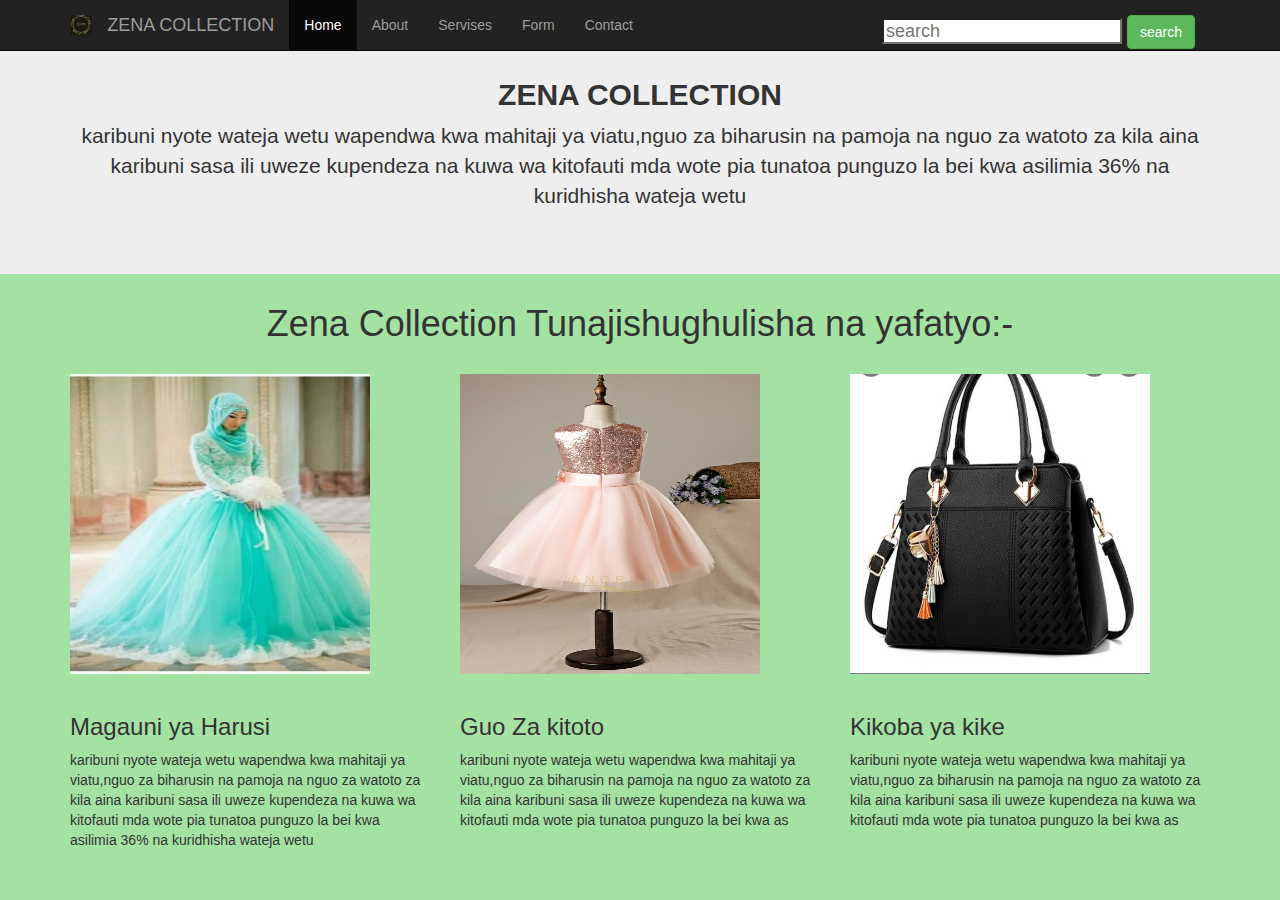
<file: Website/index.html>
<!DOCTYPE html>
<html lang="en">
<head>
    <meta charset="UTF-8">
    <meta http-equiv="X-UA-Compatible" content="IE=edge">
    <meta name="viewport" content="width=device-width, initial-scale=1.0">
    <title>ZENA COLLECTION</title>
    <link rel="stylesheet" href="css/bootstrap.min.css">
    
    <style>
        .home-img{
            width: 300px;
            height: 300px;
            margin-bottom: 20px;
        }
    </style>

</head>
<body style="background-color: rgb(164, 226, 164);">
	<nav class="navbar navbar-inverse navbar-fixed-top">
        <div class="container">
			<img src="img/three.jpeg" class="navbar-brand" alt="">
          <a class="navbar-brand">ZENA COLLECTION</a>
        <ul class="nav navbar-nav navbar-left">
          <li class="active"><a href="index.html">Home</a></li>
          <li><a href="about.html">About</a></li>
          <li><a href="Servises.html">Servises</a></li> 
		  <li><a href="Form.html">Form</a></li>
          <li><a href="contact.html">Contact</a></li>
    
        </ul>
            <form class="navbar-brand" style="float: right;">
                <input class="name" type="search" placeholder="search"aria-label="search">
                <button class="btn btn-success"type="submit">search</button>
            </form>
    </nav>




 		
	 		<div class="jumbotron text-center">
	 			<div class="container" style="margin-top: 10px;">
                    <h2><b> ZENA COLLECTION</b></h2>
	 			<p>karibuni nyote wateja wetu wapendwa 
					 kwa mahitaji ya viatu,nguo za biharusin 
					 na pamoja na nguo za watoto za kila aina 
					 karibuni sasa ili uweze kupendeza
					 na kuwa wa kitofauti mda wote 
					 pia tunatoa punguzo la bei 
					 kwa asilimia 36% na kuridhisha wateja wetu 
				</p>
                </div>
	 		</div>
	 	
 			<center><h1 style="margin: 30px;">Zena Collection Tunajishughulisha na yafatyo:-</h1></center>

            <div class="container">
                <div class="row">
                    <div class="col-md-4">
                        <img src="img/mbili.jpeg" alt="" class="home-img">
                        <h3>Magauni ya Harusi</h3>
                        <p>
                            karibuni nyote wateja wetu wapendwa 
                            kwa mahitaji ya viatu,nguo za biharusin 
                            na pamoja na nguo za watoto za kila aina 
                            karibuni sasa ili uweze kupendeza
                            na kuwa wa kitofauti mda wote 
                            pia tunatoa punguzo la bei 
                            kwa asilimia 36% na kuridhisha wateja wetu 
                       </p>
                    </div>
                    <div class="col-md-4">
                        <img src="img/sita.jpeg" alt="" class="home-img">
                        <h3> Guo Za kitoto</h3>
                        <p>
                            karibuni nyote wateja wetu wapendwa 
                            kwa mahitaji ya viatu,nguo za biharusin 
                            na pamoja na nguo za watoto za kila aina 
                            karibuni sasa ili uweze kupendeza
                            na kuwa wa kitofauti mda wote 
                            pia tunatoa punguzo la bei 
                            kwa as
                    </div>
                    <div class="col-md-4">
                        <img src="img/seven.jpeg" alt="" class="home-img">
                        <h3>Kikoba ya kike</h3>
                        <p>
                            karibuni nyote wateja wetu wapendwa 
                            kwa mahitaji ya viatu,nguo za biharusin 
                            na pamoja na nguo za watoto za kila aina 
                            karibuni sasa ili uweze kupendeza
                            na kuwa wa kitofauti mda wote 
                            pia tunatoa punguzo la bei 
                            kwa as
                    </div>
                </div>
            </div>
	
</body>
</html>
</file>
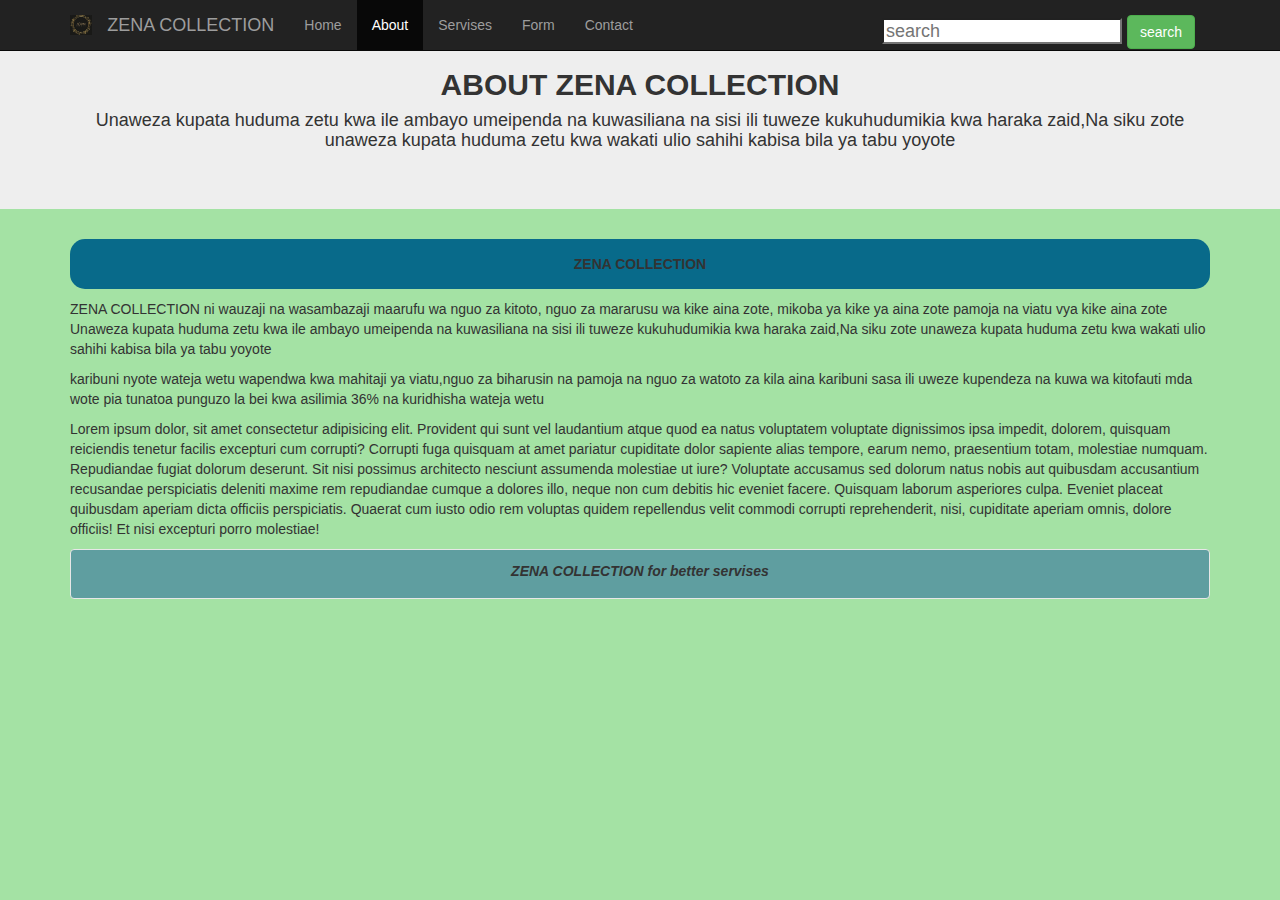
<file: Website/about.html>
<!DOCTYPE html>
<html lang="en">
  <head>
    <meta charset="UTF-8">
    <meta http-equiv="X-UA-Compatible" content="IE=edge">
    <meta name="viewport" content="width=device-width, initial-scale=1.0">
    <title>ZENA COLLECTION</title>
    <link rel="stylesheet" href="css/bootstrap.min.css">
    

</head>
<body style="background-color: rgb(164, 226, 164);">
    <nav class="navbar navbar-inverse navbar-fixed-top">
        <div class="container">
          <img src="img/three.jpeg" class="navbar-brand" alt="">
          <a class="navbar-brand">ZENA COLLECTION</a>
        <ul class="nav navbar-nav navbar-left">
          <li><a href="index.html">Home</a></li>
          <li class="active"><a href="about.html">About</a></li>
          <li><a href="Servises.html">Servises</a></li> 
          <li><a href="Form.html">Form</a></li>
          <li><a href="contact.html">Contact</a></li>
    
        </ul>
            <form class="navbar-brand" style="float: right;">
                <input class="name" type="search" placeholder="search"aria-label="search">
                <button class="btn btn-success"type="submit">search</button>
            </form>
    </nav>

  <div class="jumbotron text-center">
    <div class="container">
      <h2><b> ABOUT ZENA COLLECTION</b></h2>
    <h4>
      Unaweza kupata huduma zetu kwa ile ambayo
   umeipenda na kuwasiliana na sisi
   ili tuweze kukuhudumikia kwa haraka
    zaid,Na siku zote unaweza kupata huduma
     zetu kwa wakati ulio sahihi 
   kabisa bila ya tabu yoyote
  </h4>
    </div>
  </div>

<div class="row">
      <div class="container">
        <div class="col-md-12" style="background-color:#086a8a; min-height:20px; margin-bottom:10px; padding:15px; border-radius:15px;">
          <center><b>ZENA COLLECTION</b ></center>
        </div>
    </div>
</div>
  <div class="container">
    <p>
      ZENA COLLECTION ni wauzaji na wasambazaji maarufu wa nguo za kitoto,
      nguo za mararusu wa kike aina zote, mikoba ya kike ya aina zote pamoja na viatu 
      vya kike aina zote
      Unaweza kupata huduma zetu kwa ile ambayo
      umeipenda na kuwasiliana na sisi
      ili tuweze kukuhudumikia kwa haraka
       zaid,Na siku zote unaweza kupata huduma
        zetu kwa wakati ulio sahihi 
      kabisa bila ya tabu yoyote
    </p>
    <p>
      karibuni nyote wateja wetu wapendwa 
			kwa mahitaji ya viatu,nguo za biharusin 
			na pamoja na nguo za watoto za kila aina 
			karibuni sasa ili uweze kupendeza
			na kuwa wa kitofauti mda wote 
			pia tunatoa punguzo la bei 
			kwa asilimia 36% na kuridhisha wateja wetu 
    </p>
    <p>
      Lorem ipsum dolor, sit amet consectetur adipisicing elit. Provident qui sunt vel laudantium atque quod ea natus voluptatem voluptate dignissimos ipsa impedit, dolorem, quisquam reiciendis tenetur facilis excepturi cum corrupti?
      Corrupti fuga quisquam at amet pariatur cupiditate dolor sapiente alias tempore, earum nemo, praesentium totam, molestiae numquam. Repudiandae fugiat dolorum deserunt. Sit nisi possimus architecto nesciunt assumenda molestiae ut iure?
      Voluptate accusamus sed dolorum natus nobis aut quibusdam accusantium recusandae perspiciatis deleniti maxime rem repudiandae cumque a dolores illo, neque non cum debitis hic eveniet facere. Quisquam laborum asperiores culpa.
      Eveniet placeat quibusdam aperiam dicta officiis perspiciatis. Quaerat cum iusto odio rem voluptas quidem repellendus velit commodi corrupti reprehenderit, nisi, cupiditate aperiam omnis, dolore officiis! Et nisi excepturi porro molestiae!
    </p>
  </div>


  <div class="container">
    <div class="navbar navbar-default navbar-bottom" style="background-color:CadetBlue; margin-bottom:5px; padding:1%;">
      <div class="navbar-tex pull-center"><center><b><i>ZENA COLLECTION for better servises</i></b></center></div>
    </div>
    </div>
</div>
</body>

</html>
</file>
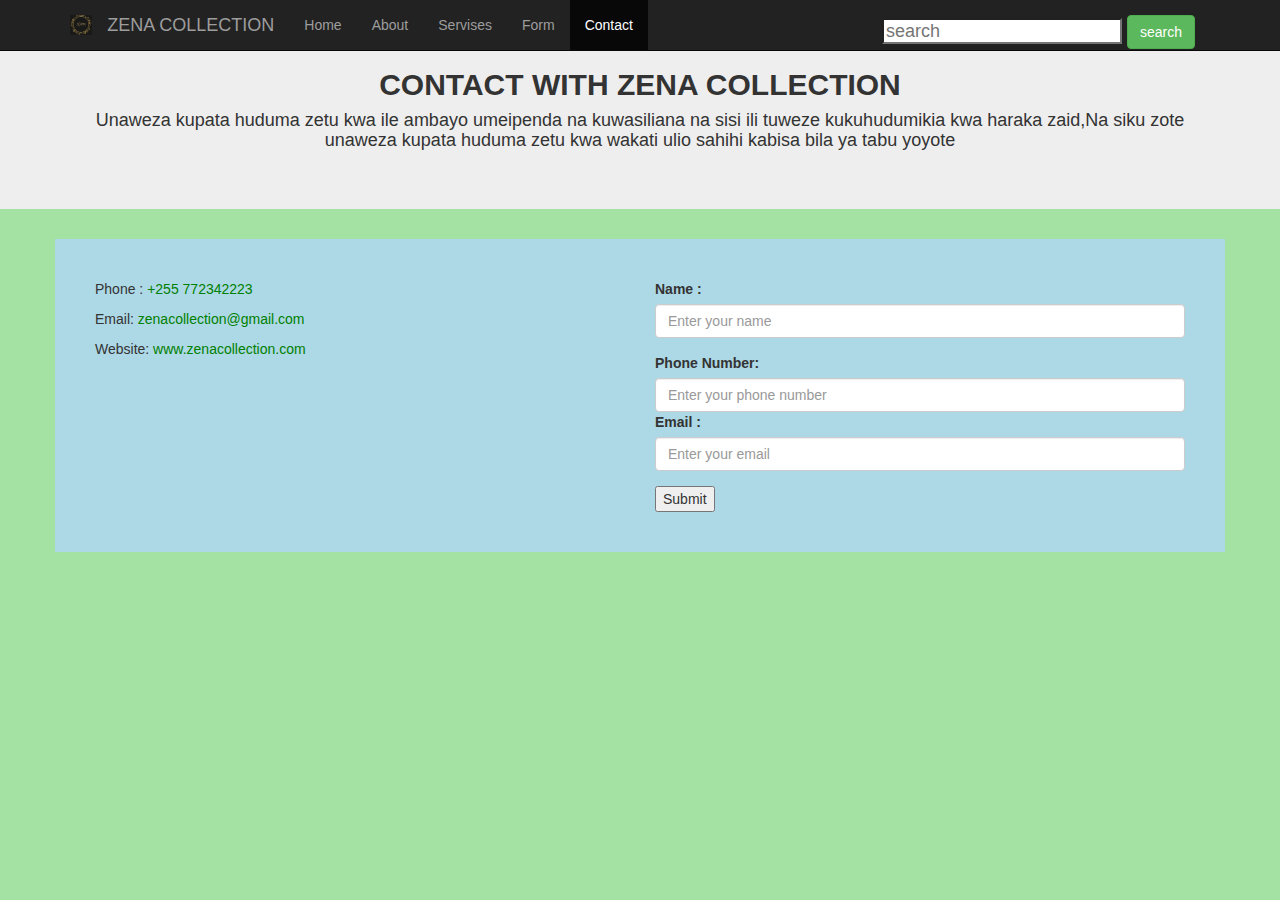
<file: Website/contact.html>
<!DOCTYPE html>
<html lang="en">
  <head>
    <meta charset="UTF-8">
    <meta http-equiv="X-UA-Compatible" content="IE=edge">
    <meta name="viewport" content="width=device-width, initial-scale=1.0">
    <title>ZENA COLLECTION</title>
    <link rel="stylesheet" href="css/bootstrap.min.css">
    

</head>
<body style="background-color: rgb(164, 226, 164);">
    <nav class="navbar navbar-inverse navbar-fixed-top">
        <div class="container">
          <img src="img/three.jpeg" class="navbar-brand" alt="">
          <a class="navbar-brand">ZENA COLLECTION</a>
        <ul class="nav navbar-nav navbar-left">
          <li><a href="index.html">Home</a></li>
          <li><a href="about.html">About</a></li>
          <li><a href="Servises.html">Servises</a></li> 
          <li><a href="Form.html">Form</a></li>
          <li class="active"><a href="contact.html">Contact</a></li>
    
        </ul>
            <form class="navbar-brand" style="float: right;">
                <input class="name" type="search" placeholder="search"aria-label="search">
                <button class="btn btn-success"type="submit">search</button>
            </form>
    </nav>

  <div class="jumbotron text-center">
    <div class="container">
      <h2><b> CONTACT WITH ZENA COLLECTION</b></h2>
    <h4>
      Unaweza kupata huduma zetu kwa ile ambayo
   umeipenda na kuwasiliana na sisi
   ili tuweze kukuhudumikia kwa haraka
    zaid,Na siku zote unaweza kupata huduma
     zetu kwa wakati ulio sahihi 
   kabisa bila ya tabu yoyote
  </h4>
    </div>
  </div>

  <div class="container" style="background: lightblue; padding: 40px;">
    <div class="row">
        <div class="col-md-6">
            <p>Phone : <a href="" style="color: green;">+255 772342223</a></p>
            <p>Email: <a href="" style="color: green;">zenacollection@gmail.com</a></p>
            <p>Website: <a href="" style="color: green;">www.zenacollection.com</a></p>
        </div>
        <div class="col-md-6">
            <form action="">
                <div class="form-group">
                    <label for="name">Name :</label>
                    <input for="name"class="form-control" id="name" placeholder="Enter your name"/>
                </div>
                <div class="phoneNumber">
                    <label for="phoneNumber">Phone Number: </label>
                    <input type="number" class="form-control" id="phoneNumber" placeholder="Enter your phone number"> 
                </div>
                <div class="form-group">
                    <label for="email">Email :</label>
                    <input for="email"class="form-control" id="pwd" placeholder="Enter your email"/>
                </div>
                <button>Submit</button>
            </form>
        </div>
    </div>
  </div>
  
</body>

</html>
</file>
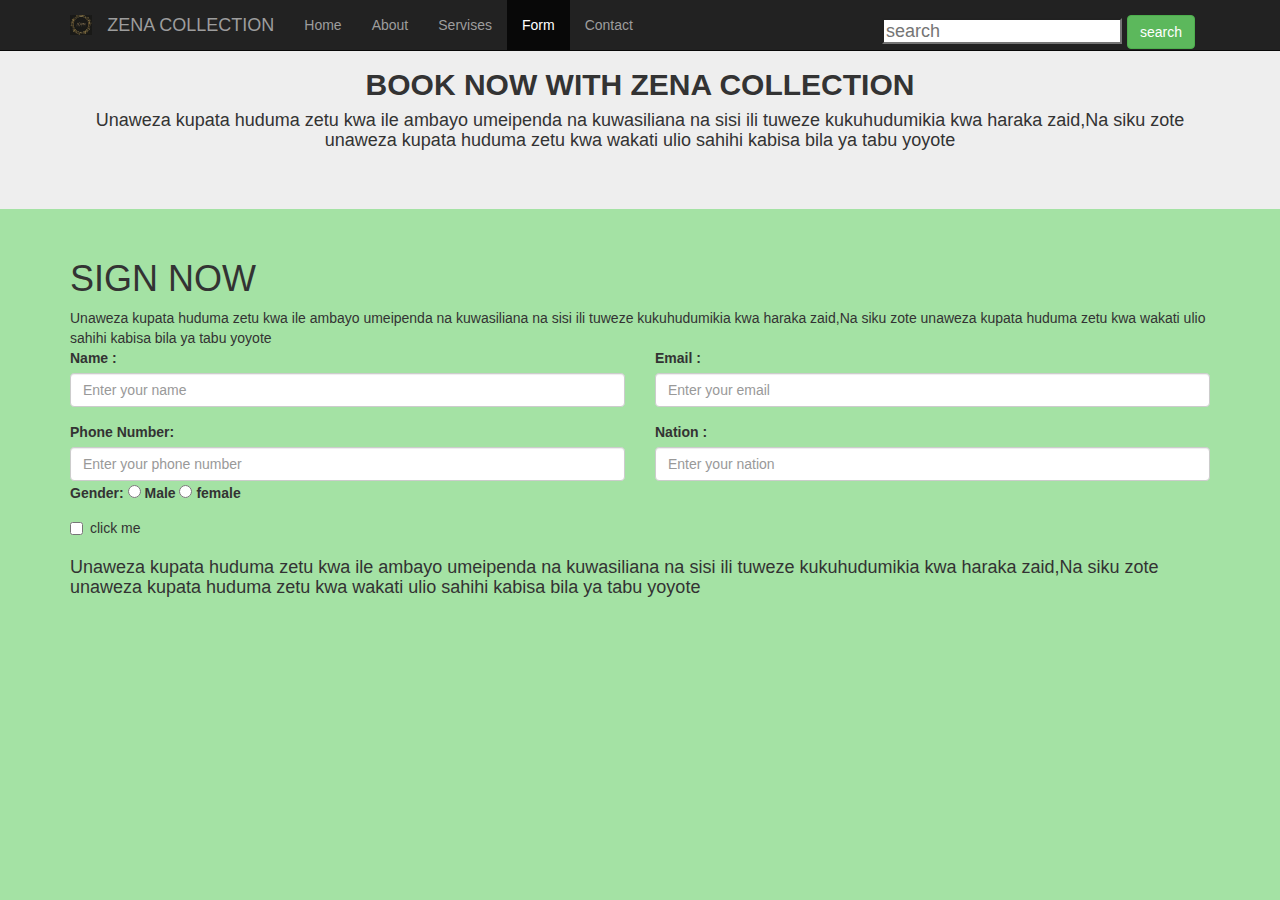
<file: Website/Form.html>
<!DOCTYPE html>
<html lang="en">
    <head>
        <meta charset="UTF-8">
        <meta http-equiv="X-UA-Compatible" content="IE=edge">
        <meta name="viewport" content="width=device-width, initial-scale=1.0">
        <title>ZENA COLLECTION</title>
        <link rel="stylesheet" href="css/bootstrap.min.css">
        
    
    </head>
    <body style="background-color: rgb(164, 226, 164);">
        <nav class="navbar navbar-inverse navbar-fixed-top">
            <div class="container">
                <img src="img/three.jpeg" class="navbar-brand" alt="">
              <a class="navbar-brand">ZENA COLLECTION</a>
            <ul class="nav navbar-nav navbar-left">
              <li><a href="index.html">Home</a></li>
              <li><a href="about.html">About</a></li>
              <li><a href="Servises.html">Servises</a></li> 
              <li class="active"><a href="Form.html">Form</a></li>
              <li><a href="contact.html">Contact</a></li>
        
            </ul>
                <form class="navbar-brand" style="float: right;">
                    <input class="name" type="search" placeholder="search"aria-label="search">
                    <button class="btn btn-success"type="submit">search</button>
                </form>
        </nav>
        
        <div class="jumbotron text-center">
            <div class="container">
              <h2><b> BOOK NOW WITH ZENA COLLECTION</b></h2>
            <h4>
              Unaweza kupata huduma zetu kwa ile ambayo
           umeipenda na kuwasiliana na sisi
           ili tuweze kukuhudumikia kwa haraka
            zaid,Na siku zote unaweza kupata huduma
             zetu kwa wakati ulio sahihi 
           kabisa bila ya tabu yoyote
          </h4>
            </div>
          </div>

    <div class="container-fluid">
        <div class="container">
            <div>
                <h1>SIGN NOW</h1>
                Unaweza kupata huduma zetu kwa ile ambayo
                umeipenda na kuwasiliana na sisi
                ili tuweze kukuhudumikia kwa haraka
                zaid,Na siku zote unaweza kupata huduma
                zetu kwa wakati ulio sahihi 
                kabisa bila ya tabu yoyote 
            </div>
            <div class="form">
                <form action="">
                    <div class="row">
                        <div class="col-md-6">
                            <div class="form-group">
                                <label for="name">Name :</label>
                                <input for="name"class="form-control" id="name" placeholder="Enter your name"/>
                            </div>
                            <div class="phoneNumber">
                                <label for="phoneNumber">Phone Number: </label>
                                <input type="number" class="form-control" id="phoneNumber" placeholder="Enter your phone number"> 
                            </div>
                            <div>
                                <label for="radio">Gender: </label>
                                <input type="radio" name="male" id="female">
                                <label for="male">Male</label>
                                <input type="radio" name="female" id="female">
                                <label for="female">female</label>
                            </div>
                            <div class="checkbox">
                                <label><input type="checkbox">click me</label>
                            </div>

                        </div>
                        <div class="col-md-6">
                            <div class="form-group">
                                <label for="email">Email :</label>
                                <input for="email"class="form-control" id="pwd" placeholder="Enter your email"/>
                            </div>
                            <div class="form-group">
                                <label for="nation">Nation :</label>
                                <input name="nation"class="form-control" id="name" placeholder="Enter your nation"/>
                            </div>
                           

                        </div>
                    </div>
                    
        
                   
        
                    
                    
                    
                </form>
            </div>
            <h4>
                Unaweza kupata huduma zetu kwa ile ambayo
             umeipenda na kuwasiliana na sisi
             ili tuweze kukuhudumikia kwa haraka
              zaid,Na siku zote unaweza kupata huduma
               zetu kwa wakati ulio sahihi 
             kabisa bila ya tabu yoyote
            </h4>
            </div>
        </div>
    
    </div>

</body>
</html>
</file>
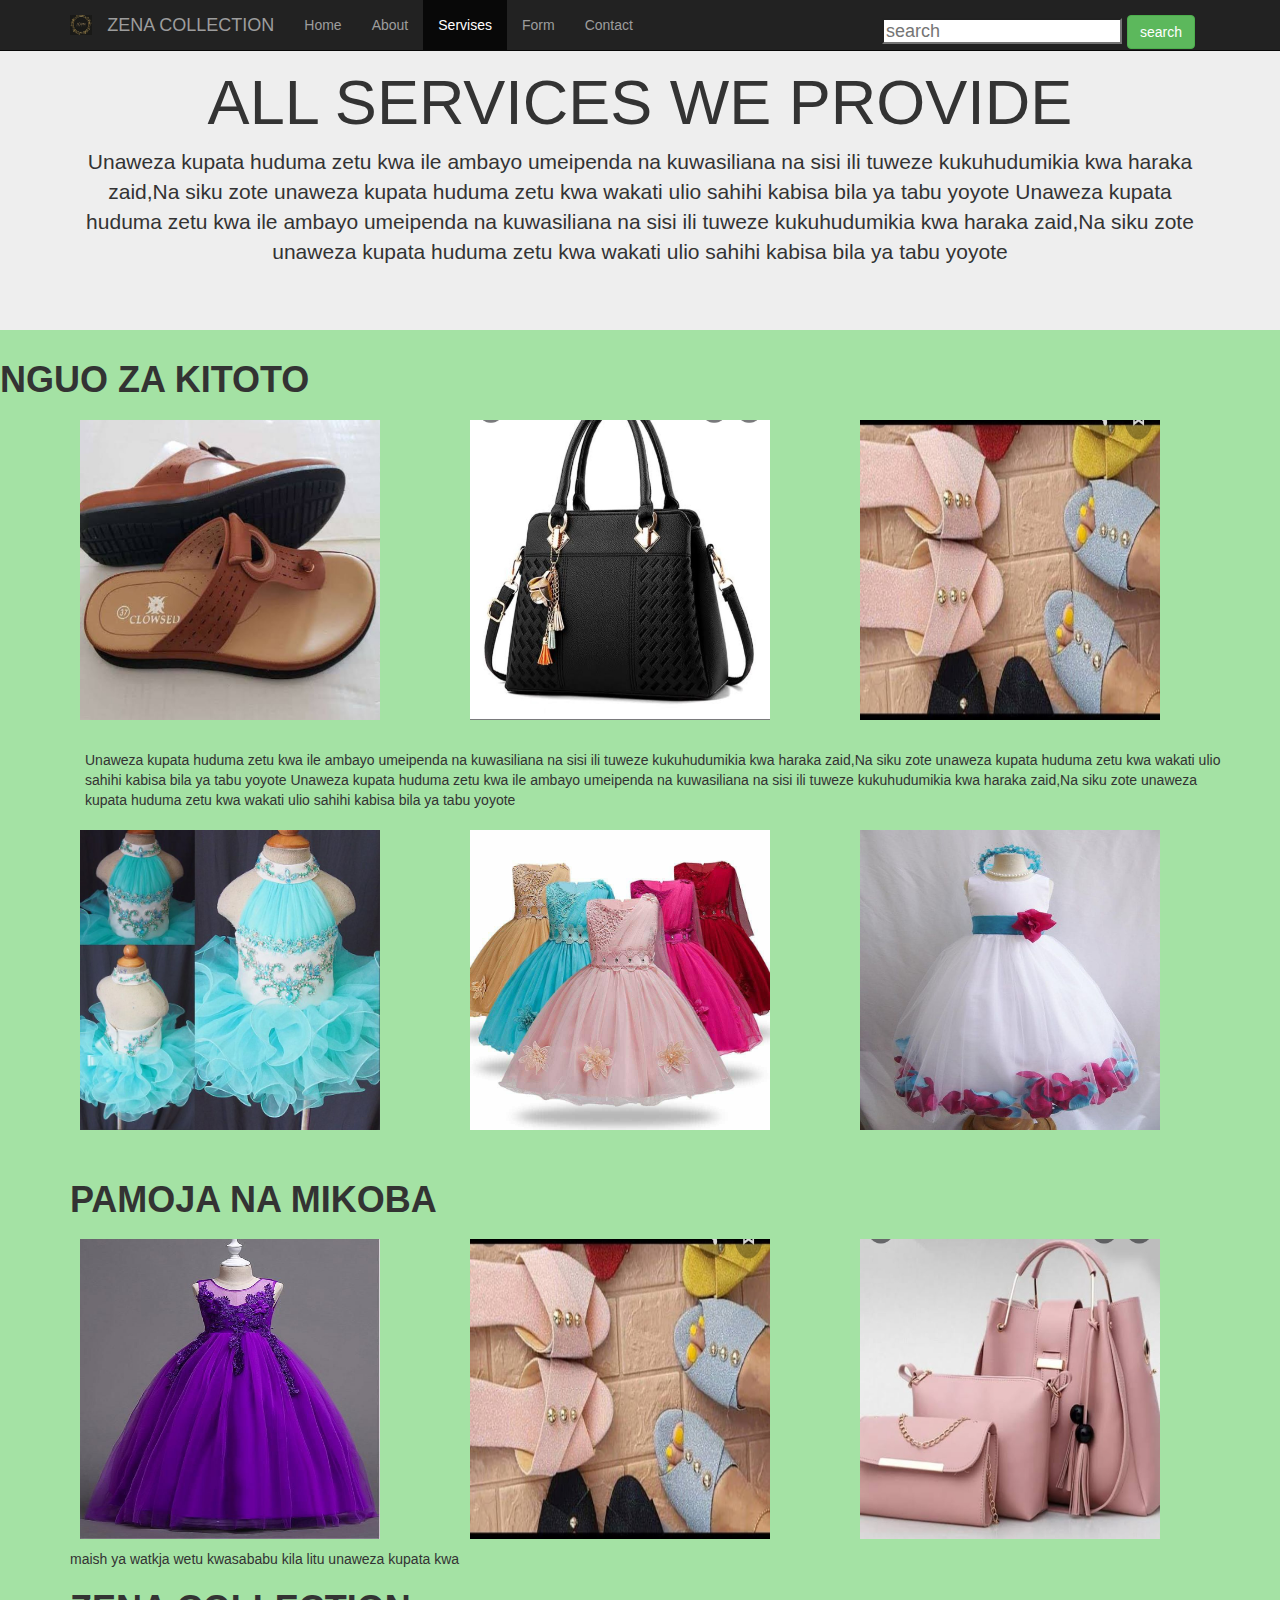
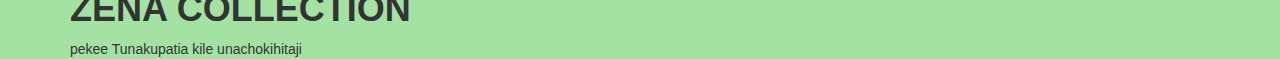
<file: Website/Servises.html>
<!DOCTYPE html>
<html lang="en">
    <head>
        <meta charset="UTF-8">
        <meta http-equiv="X-UA-Compatible" content="IE=edge">
        <meta name="viewport" content="width=device-width, initial-scale=1.0">
        <title>ZENA COLLECTION</title>
        <link rel="stylesheet" href="css/bootstrap.min.css">
        <style>
            .service{
                margin: 10px;
                width: 300px;
                height: 300px;
            }
        </style>
        
    
    </head>
    <body style="background-color: rgb(164, 226, 164);">
        <nav class="navbar navbar-inverse navbar-fixed-top">
            <div class="container">
                <img src="img/three.jpeg" class="navbar-brand" alt="">
              <a class="navbar-brand">ZENA COLLECTION</a>
            <ul class="nav navbar-nav navbar-left">
              <li><a href="index.html">Home</a></li>
              <li><a href="about.html">About</a></li>
              <li class="active"><a href="Servises.html">Servises</a></li> 
              <li><a href="Form.html">Form</a></li>
              <li><a href="contact.html">Contact</a></li>
        
            </ul>
                <form class="navbar-brand" style="float: right;">
                    <input class="name" type="search" placeholder="search"aria-label="search">
                    <button class="btn btn-success"type="submit">search</button>
                </form>
        </nav>
<div class="jumbotron text-center"> 
    <div class="container">
        <h1>ALL SERVICES WE PROVIDE</h1>
<p>
    Unaweza kupata huduma zetu kwa ile ambayo
    umeipenda na kuwasiliana na sisi
    ili tuweze kukuhudumikia kwa haraka
    zaid,Na siku zote unaweza kupata huduma
    zetu kwa wakati ulio sahihi 
    kabisa bila ya tabu yoyote
    Unaweza kupata huduma zetu kwa ile ambayo
    umeipenda na kuwasiliana na sisi
    ili tuweze kukuhudumikia kwa haraka
    zaid,Na siku zote unaweza kupata huduma
    zetu kwa wakati ulio sahihi 
    kabisa bila ya tabu yoyote
</p>
    </div>
</div>
<h1><b>NGUO ZA KITOTO</b></h1>
<div class="container">
     <div class="row">
         <div class="col-sm-4">
             <img src="img/one.jpeg" class="service">

         </div>
         <div class="col-sm-4">
            <img src="img/seven.jpeg" class="service">

        </div>
        <div class="col-sm-4">
            <img src="img/two.jpeg" class="service">

        </div>
     </div><br>
     <div class="container">
         <div></div>
        <p>
            Unaweza kupata huduma zetu kwa ile ambayo
            umeipenda na kuwasiliana na sisi
            ili tuweze kukuhudumikia kwa haraka
            zaid,Na siku zote unaweza kupata huduma
            zetu kwa wakati ulio sahihi 
            kabisa bila ya tabu yoyote
            Unaweza kupata huduma zetu kwa ile ambayo
            umeipenda na kuwasiliana na sisi
            ili tuweze kukuhudumikia kwa haraka
            zaid,Na siku zote unaweza kupata huduma
            zetu kwa wakati ulio sahihi 
            kabisa bila ya tabu yoyote
        </p>
            
    </div>
     <div class="row">
        <div class="col-sm-4">
            <img src="img/tatu.jpeg" class="service">

        </div>
        <div class="col-sm-4">
           <img src="img/tano.jpeg" class="service">

       </div>
       <div class="col-sm-4">
           <img src="img/ten.jpeg" class="service">
       </div>
     </div><br>
     <h1><b>PAMOJA NA MIKOBA</b></h1>
       <div class="row">
        <div class="col-sm-4">
            <img src="img/nine.jpeg" class="service">

        </div>
        <div class="col-sm-4">
           <img src="img/four.jpeg" class="service">

       </div>
       <div class="col-sm-4">
           <img src="img/five.jpeg" class="service">

       </div>
    </div>
    maish ya watkja wetu 
    kwasababu kila litu unaweza kupata 
    kwa<h1><b>ZENA COLLECTION</b> </h1> pekee 
    Tunakupatia kile unachokihitaji
</body>
</html>
</file>
